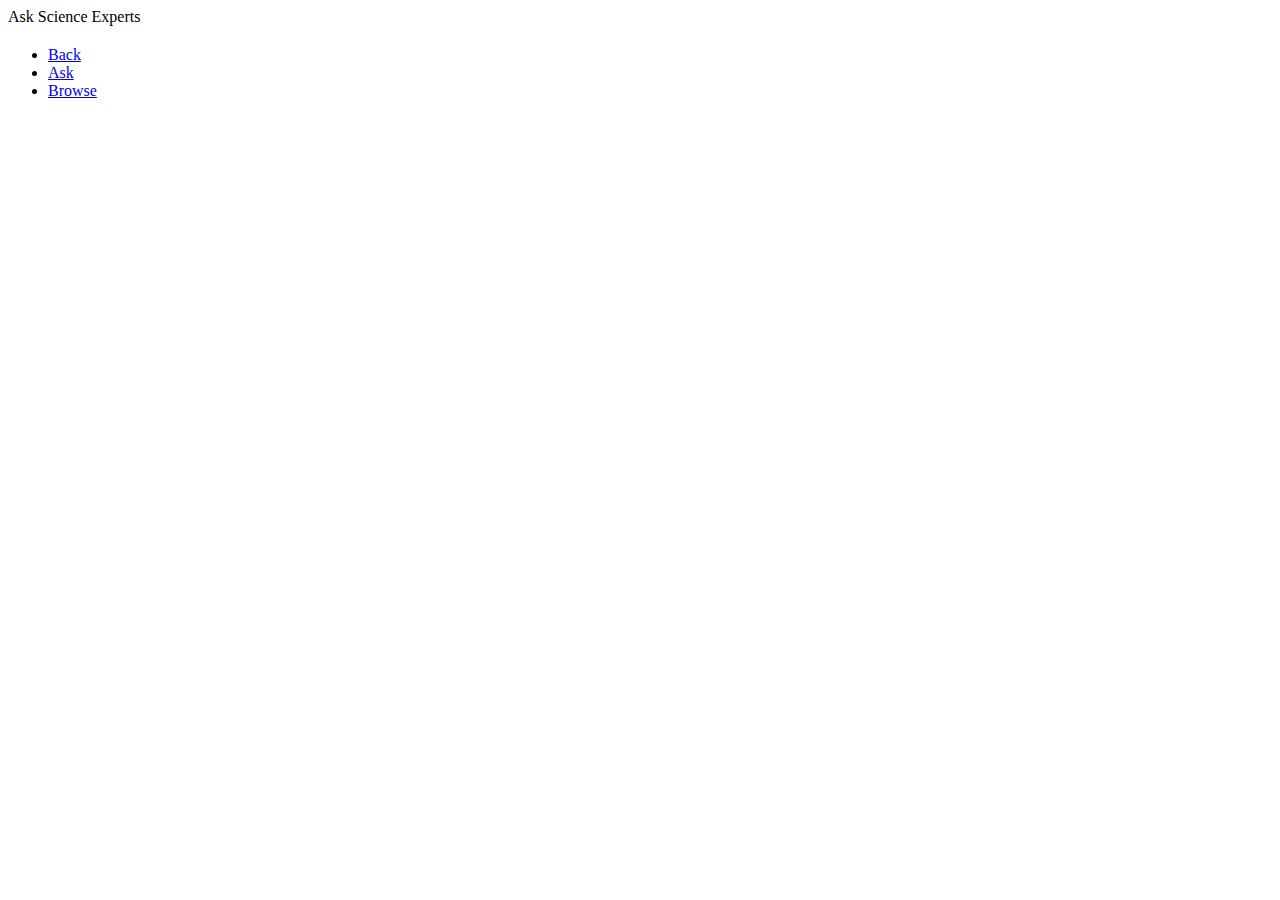
<file: Ask Science Experts/faq-detail-page.html>
<!DOCTYPE html>
<html>
	<head>
        <meta charset="UTF-8" />
    	<title>SEED Ask the Experts</title>
       <meta name="viewport" content="width=device-width, initial-scale=1">
     </head>
	<body>
<!-- Faq detail Begin ------------------------------------------------------------------->
<div data-role="page" id="faq-detail-page-ext"  data-history="false">

  <header data-role="header">
   <div class="ul-header" >
	<div class="title">Ask Science Experts</div>
   </div>
  </header>
  <div  class="content" data-role="content" >
  <div class="ui-body ui-body-d ui-corner-all" data-theme="d" data-form="ui-body-d">


  <p> <h3 class='faq-detail-category category-name'></h3>
  <h2 class="node-title"></h2>
  <div class="node-body ui-body ui-body-d  ui-corner-all" data-form="ui-body-d" data-theme="d">
 </div> 
 </p>

  </div> </div>



  
 <footer data-role="footer" data-position="fixed" data-fullscreen='false' >
 <div  data-role="navbar" class="buttom-button ui-body-b"  >
	     <ul>
            <li><a data-transition="fade" href="index.html#faq-list-page" id="faq-detail-back-lnk" data-role="button" data-direction="reverse" data-icon="back">Back</a></li>
<!--            <li><a  data-transition="fade" href="#home-page" data-direction="reverse" data-role="button" data-icon="home" >Home</a> </li>   -->
            <li><a  data-transition="fade" href="index.html#asktheexpert-page" data-role="button" data-direction="reverse" data-icon="grid">Ask </a> </li>
            <li><a  data-transition="fade" href="index.html#browsetopic-page" data-role="button" data-direction="reverse" data-icon="search">Browse</a> </li>
         </ul>
  </div>
    
 </footer>      
 <!-- Faq detail End -->
</div>
</body>

</html>
</file>
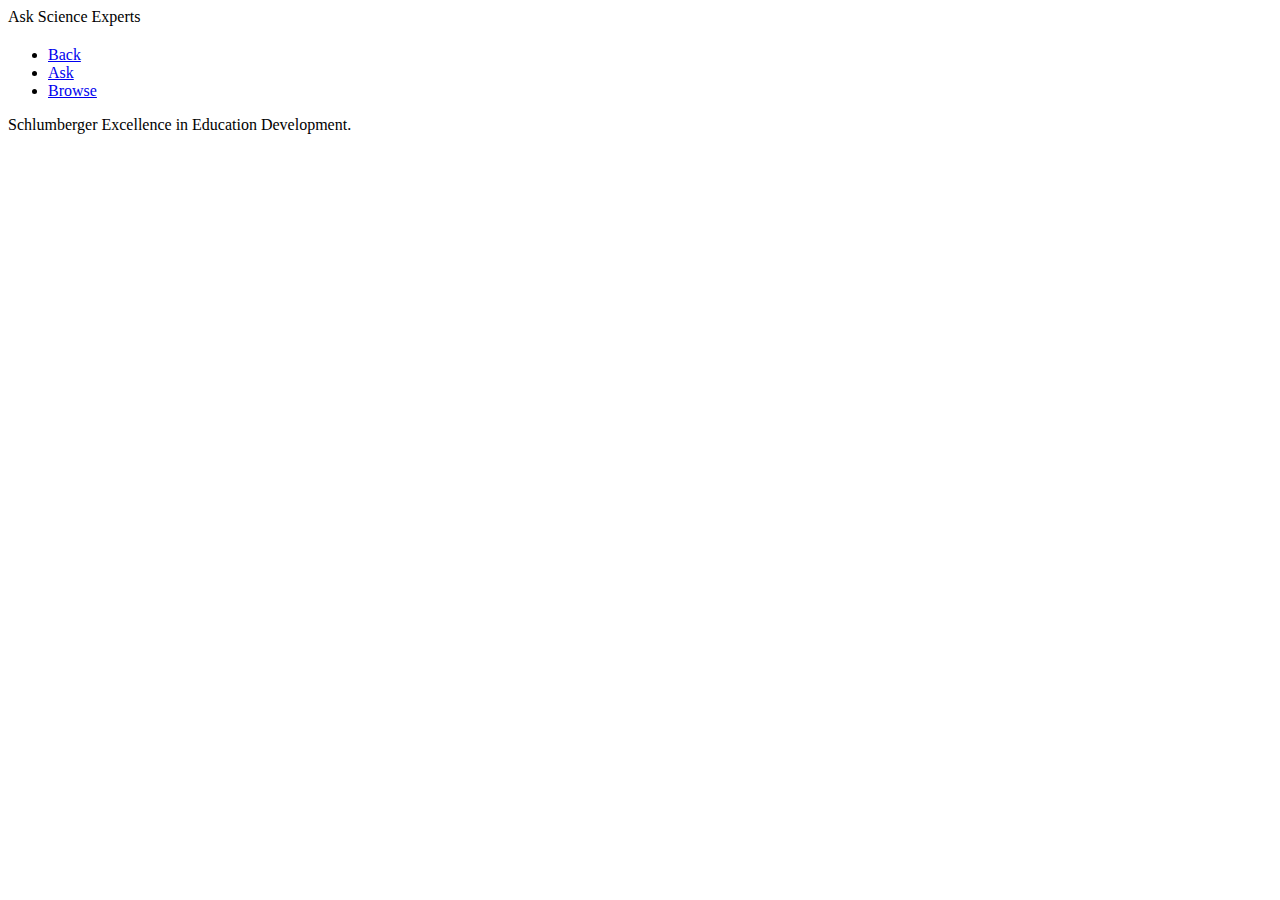
<file: Ask the Experts/faq-detail-page.html>
<!DOCTYPE html>
<html>
	<head>
        <meta charset="UTF-8" />
    	<title>SEED Ask the Experts</title>
       <meta name="viewport" content="width=device-width, initial-scale=1">
     </head>
	<body>
<!-- Faq detail Begin ------------------------------------------------------------------->
<div data-role="page" id="faq-detail-page-ext"  data-history="false">

  <header data-role="header">
   <div class="ul-header" >
	<div class="title">Ask Science Experts</div>
   </div>
  </header>
  <div  class="content" data-role="content" >
  <div class="ui-body ui-body-d ui-corner-all" data-theme="d" data-form="ui-body-d">


  <p> <h3 class='faq-detail-category category-name'></h3>
  <h2 class="node-title"></h2>
  <div class="node-body ui-body ui-body-d  ui-corner-all" data-form="ui-body-d" data-theme="d">
 </div> 
 </p>

  </div> </div>



  
 <footer data-role="footer" data-position="fixed" data-fullscreen='false' >
 <div  data-role="navbar" class="buttom-button ui-body-b"  >
	     <ul>
            <li><a data-transition="slide" href="index.html#faq-list-page" id="faq-detail-back-lnk" data-role="button" data-direction="reverse" data-icon="back">Back</a></li>
<!--            <li><a  data-transition="slide" href="#home-page" data-direction="reverse" data-role="button" data-icon="home" >Home</a> </li>   -->
            <li><a  data-transition="slide" href="index.html#asktheexpert-page" data-role="button" data-direction="reverse" data-icon="grid">Ask </a> </li>
            <li><a  data-transition="slide" href="index.html#browsetopic-page" data-role="button" data-direction="reverse" data-icon="search">Browse</a> </li>
         </ul>
  </div>
    <div class="copyright"> Schlumberger Excellence in Education Development.</div>
 </footer>      
 <!-- Faq detail End -->
</div>
</body>

</html>
</file>
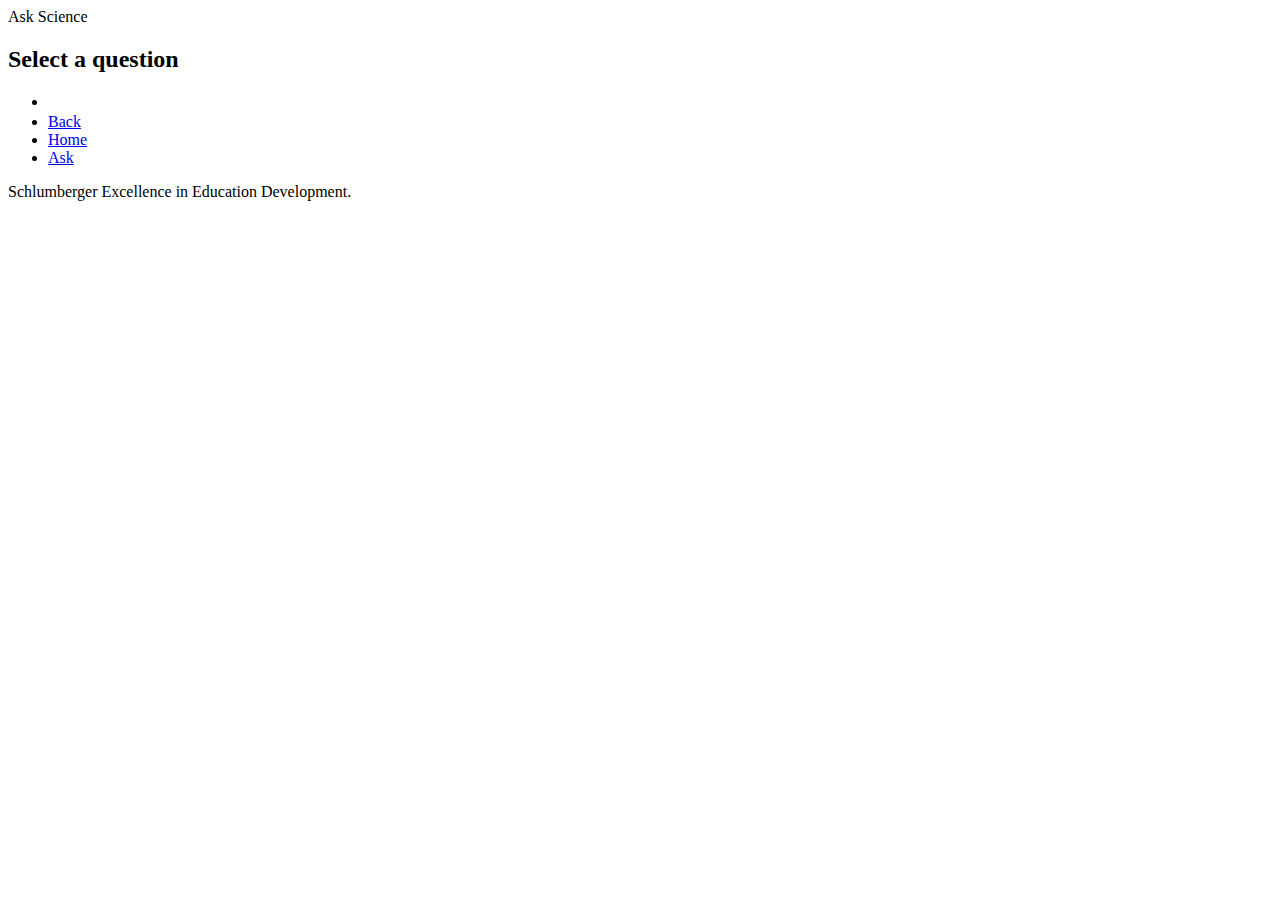
<file: Ask the Experts/faq-list-page.html>
<!DOCTYPE html>
<html>
	<head>
        <meta charset="UTF-8" />
    	<title>SEED Ask the Experts</title>
       <meta name="viewport" content="width=device-width, initial-scale=1">
     </head>
	<body>
 <!--Faq list Begin -------------------------------------------------------->

<div data-role="page" id="faq-list-page-ext"  data-history="false">
  <header data-role="header">
   <div class="ul-header" >
	<div class="title">Ask Science</div>
   </div>
  </header>
  <div  class="content" data-role="content" >
  <div class="ui-body ui-body-d ui-corner-all" data-theme="d" data-form="ui-body-d">
    <h3 class='category-name'></h3>
    <h2>Select a question</h2>
    <ul id="faqs-list-ul" class="faqs-list" data-role="listview" data-inset="true">
      <li>
        <a  data-transition="slide" href="#faq-detail-page">
        <h2></h2>
        <p></p>
        </a>
      </li>
    </ul>
  </div>
 </div>
 <footer data-role="footer" data-position="fixed" >
 <div  data-role="navbar" class="buttom-button ui-body-b"  >
	     <ul>
            <li><a  data-transition="slide" href="index.html#browsetopic-page" data-role="button"  data-direction="reverse" data-icon="back">Back</a> </li>
            <li><a  data-transition="slide" href="index.html#home-page" data-role="button" data-direction="reverse" data-icon="home" >Home</a> </li>
            <li><a  data-transition="slide" href="index.html#asktheexpert-page" data-role="button"  data-direction="reverse" data-icon="grid">Ask </a> </li>
         </ul>
  </div>
    <div class="copyright"> Schlumberger Excellence in Education Development.</div>
 </footer>

</div>

 <!--Faq list End -->

</body>

</html>
</file>
